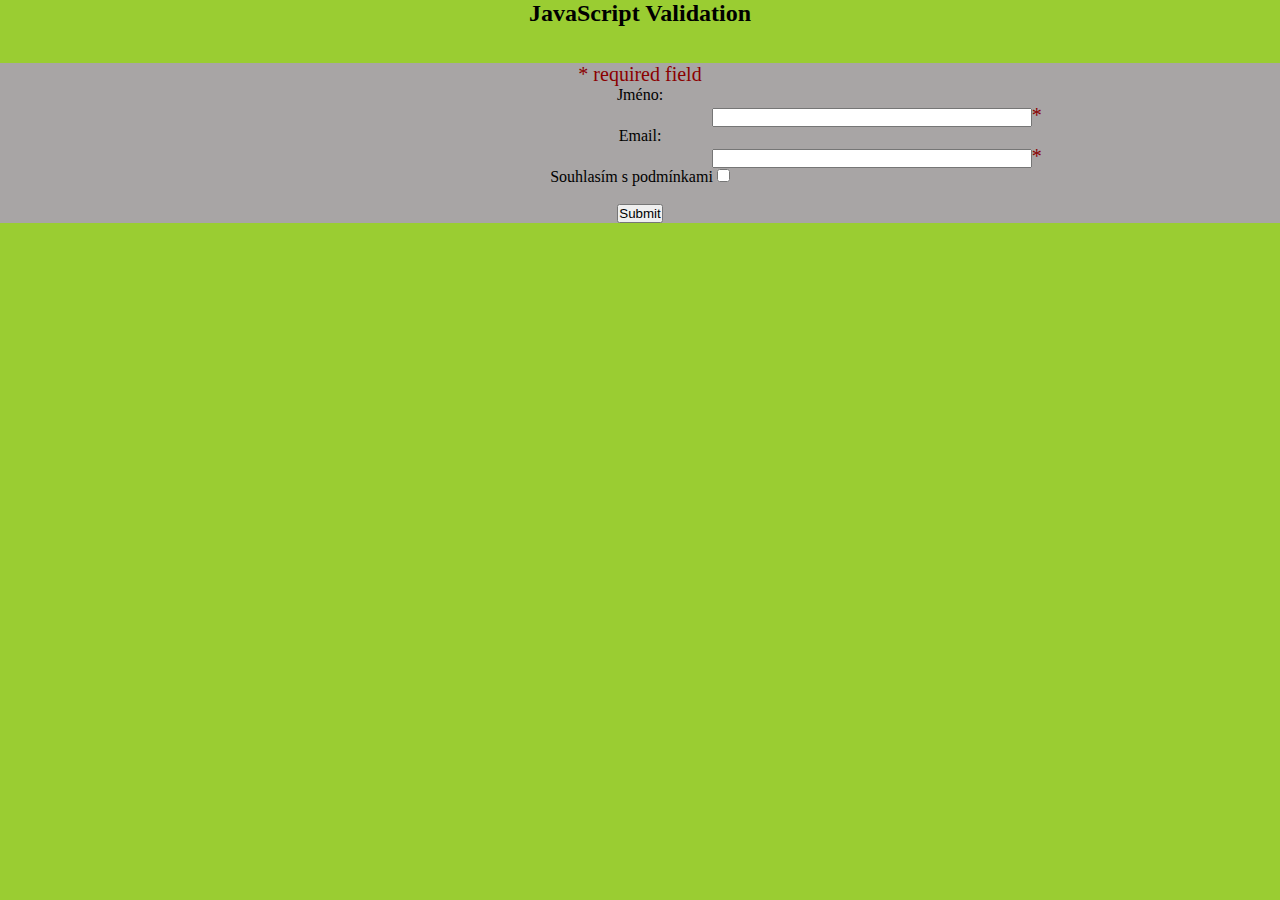
<file: Lekce2/froback/index.html>
<!DOCTYPE html>
<html lang="en">
<head>
    <meta charset="UTF-8">
    <meta http-equiv="X-UA-Compatible" content="IE=edge">
    <meta name="viewport" content="width=device-width, initial-scale=1.0">
    <link href="https://cdn.jsdelivr.net/npm/bootstrap@5.1.3/dist/css/bootstrap.min.css" rel="stylesheet" integrity="sha384-1BmE4kWBq78iYhFldvKuhfTAU6auU8tT94WrHftjDbrCEXSU1oBoqyl2QvZ6jIW3" crossorigin="anonymous">
    <link rel="stylesheet" href="styl.css">
    <title>Document</title>
    
</head>
<body>
  <h2 class="bg-secondary text-white">JavaScript Validation</h2><br><br>
  <div class="formalni">
  <p><span class="text-danger">* required field</span></p>
<form name="myForm" action="zpracovani.php" onsubmit="return validateForm()" method="post">
  <label for="fname">Jméno:</label><br>
  <input class="form-control" type="text" name="fname"><span id="jmeno" class="text-danger">*</span><br>
  <label for="email">Email: </label><br>
  <input class="form-control" type="email" name="email"><span id="imejl" class="text-danger">*</span><br>
  Souhlasím s podmínkami <input class="form-check-input" type="checkbox" name="podminky"> <br><br>
  <input type="submit" class="btn btn-primary" value="Submit">
</form>
</div>
<script src="javascript.js"></script>
</body>
</html>
</file>
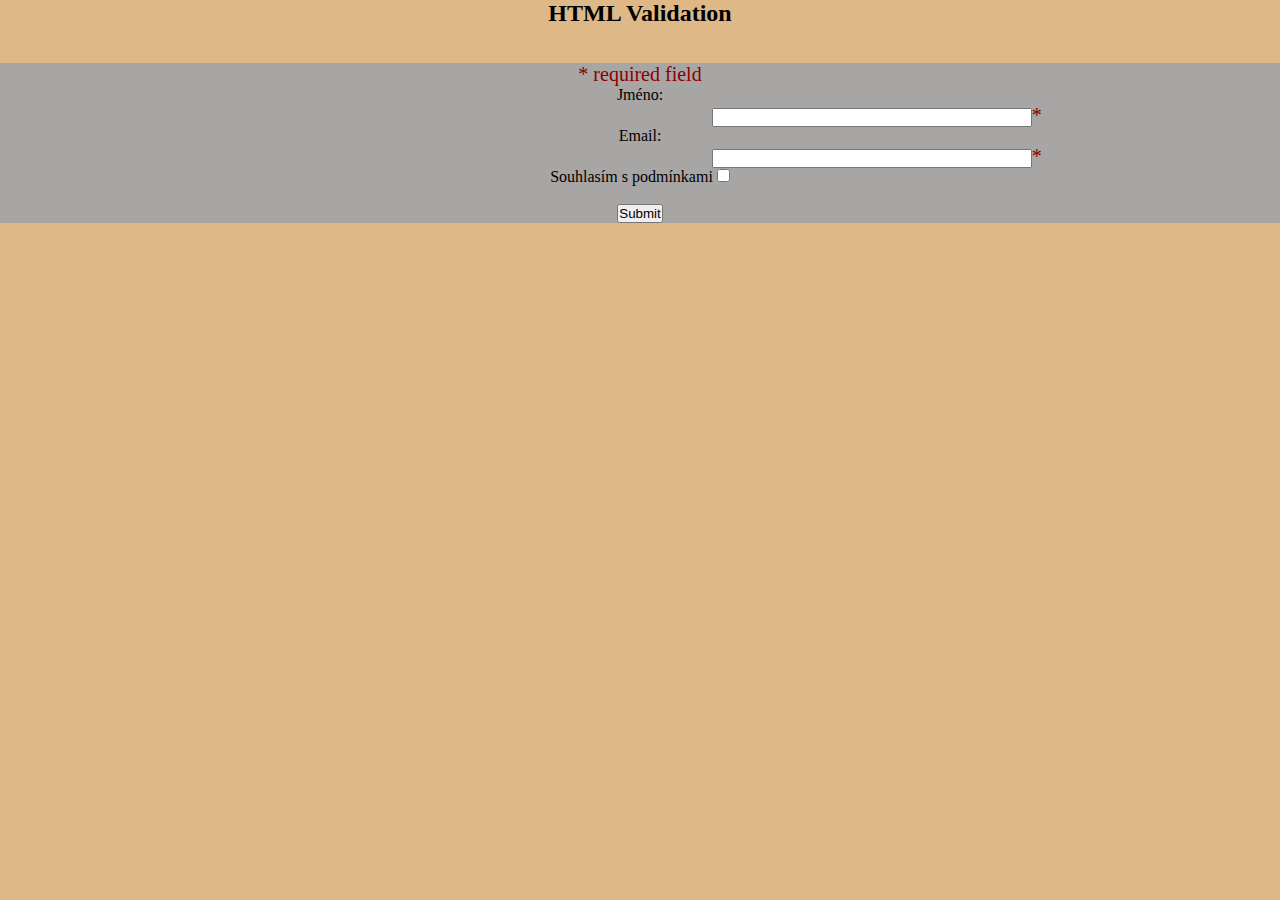
<file: Lekce2/htmlvalid/index.html>
<!DOCTYPE html>
<html lang="en">
<head>
    <meta charset="UTF-8">
    <meta http-equiv="X-UA-Compatible" content="IE=edge">
    <meta name="viewport" content="width=device-width, initial-scale=1.0">
    <link href="https://cdn.jsdelivr.net/npm/bootstrap@5.1.3/dist/css/bootstrap.min.css" rel="stylesheet" integrity="sha384-1BmE4kWBq78iYhFldvKuhfTAU6auU8tT94WrHftjDbrCEXSU1oBoqyl2QvZ6jIW3" crossorigin="anonymous">
    <link rel="stylesheet" href="styl.css">
    <title>Document</title>
    
</head>
<body>
  <h2 class="bg-secondary text-white">HTML Validation</h2><br><br>
  <div class="formalni">
  <p><span class="text-danger">* required field</span></p>
<form name="myForm" method="post">
  <label for="fname">Jméno:</label><br>
  <input class="form-control" type="text" name="fname" required><span id="jmeno" class="text-danger">*</span><br>
  <label for="email">Email: </label><br>
  <input class="form-control" type="email" name="email" required><span id="imejl" class="text-danger">*</span><br>
  Souhlasím s podmínkami <input class="form-check-input" type="checkbox" name="podminky" required> <br><br>
  <input type="submit" class="btn btn-primary" value="Submit">
</form>
</div>
</body>
</html>
</file>
<file: Lekce2/froback/styl.css>
* {
    -webkit-box-sizing: border-box;
    -moz-box-sizing: border-box;
    -ms-box-sizing: border-box;
            box-sizing: border-box;
    margin: 0;
    padding: 0;
  }
body {
    text-align: center;
    background-color: yellowgreen;
}
.form-control{
  margin-left: 37%;
  width: 25%;
}
.formalni{
  background-color: rgb(168, 165, 165);
}
.text-danger{
  font-size: 20px;
  color: darkred;
}

@media only screen and (max-width: 740px) {
  .form-control{
    margin-left: 25%;
    width: 50%;
  }
</file>
<file: Lekce2/htmlvalid/styl.css>
* {
    -webkit-box-sizing: border-box;
    -moz-box-sizing: border-box;
    -ms-box-sizing: border-box;
            box-sizing: border-box;
    margin: 0;
    padding: 0;
  }
body {
    text-align: center;
    background-color: burlywood;
}
.form-control{
  margin-left: 37%;
  width: 25%;
}
.formalni{
  background-color: rgb(168, 165, 165);
}
.text-danger{
  font-size: 20px;
  color: darkred;
}

@media only screen and (max-width: 740px) {
  .form-control{
    margin-left: 25%;
    width: 50%;
  }
</file>
